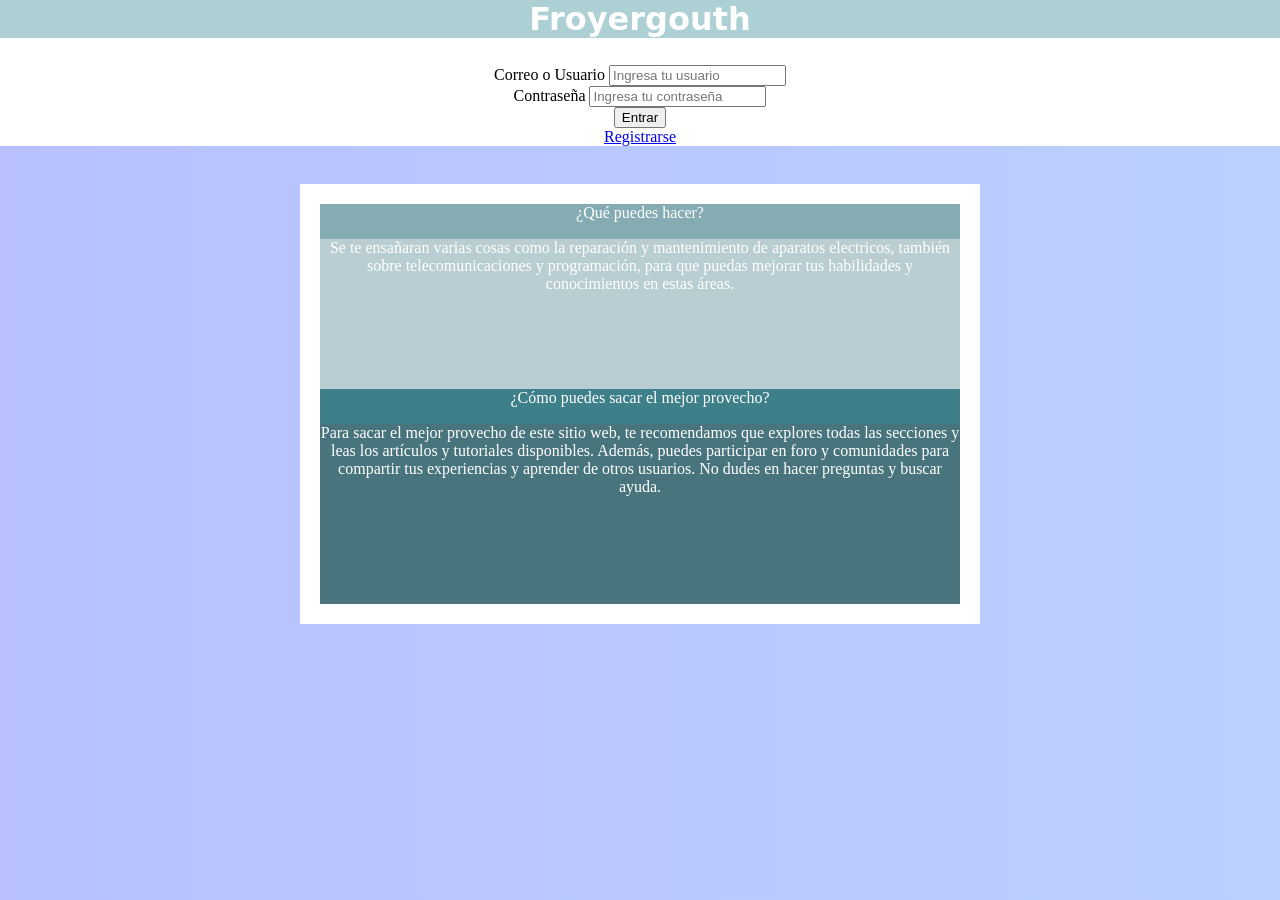
<file: index.html>
<!DOCTYPE html>
<html lang="en">
<head>
    <meta charset="UTF-8">
    <meta name="viewport" content="width=device-width, initial-scale=1.0">
    <title>Document</title>
    <link rel="stylesheet" href="estilos.css">
     <script src="codigos.js"></script>

</head>
<body>
    <h1>Froyergouth</h1>
    <div class="login-container">
        <h2>login-container</h2>
            <div>
                <label for="usuario">Correo o Usuario</label>
                <input type="text" id="usuario" name="usuario" placeholder="Ingresa tu usuario">
            </div>
            <div>
                <label for="password">Contraseña</label>
                <input type="password" id="password" name="password" placeholder="Ingresa tu contraseña">
            </div>

            <p id="mensaje"></p>
            <button type="button" onclick="Inicio()">Entrar</button>
        </form>
        <p id="mensaje"></p>

        <a href="registrarse.html" target="_blank">Registrarse</a>
    </div>
    <br>
    <div class="Div_Principal">
        <div class="Div_Contenido">
            <div class="Div_Primer_Pregunta">¿Qué puedes hacer?</div>
            <div class="Div_Respuesta">
                Se te ensañaran varias cosas como la reparación y mantenimiento de aparatos electricos, también
                 sobre telecomunicaciones y programación, para que puedas mejorar tus habilidades y 
                 conocimientos en estas áreas.
            </div>
            <div class="Div_Segunda_Pregunta">¿Cómo puedes sacar el mejor provecho?</div>
            <div class="Div_Respuesta2">
                Para sacar el mejor provecho de este sitio web, te recomendamos que explores todas las secciones y
                leas los artículos y tutoriales disponibles. Además, puedes participar en foro y comunidades para
                compartir tus experiencias y aprender de otros usuarios. No dudes en hacer preguntas y buscar ayuda.
            </div>
        </div>
    </div>
</body>
</html>
</file>
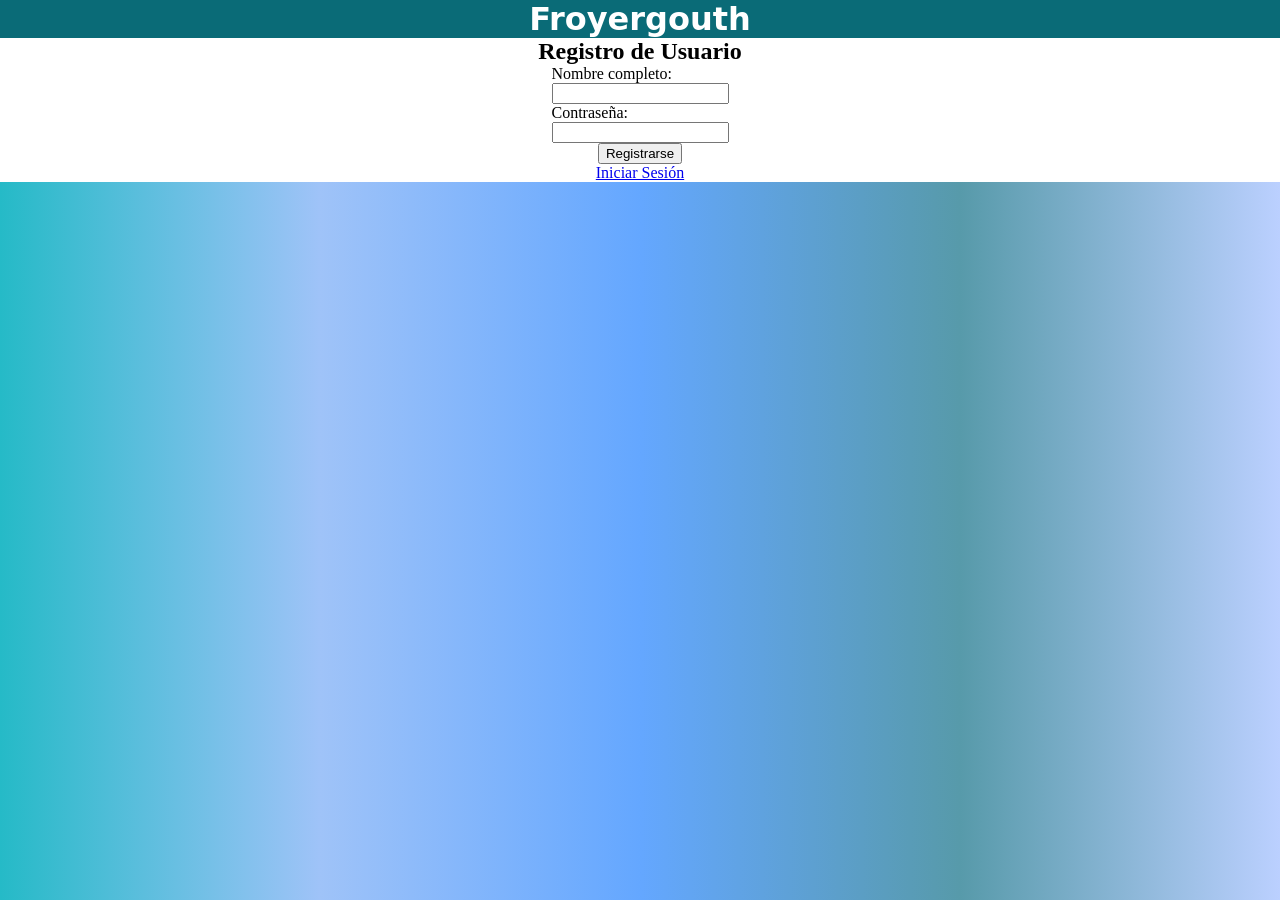
<file: registrarse.html>
<!DOCTYPE html>
<html lang="en">
<head>
    <meta charset="UTF-8">
    <meta name="viewport" content="width=device-width, initial-scale=1.0">
    <title>Document</title>
    <link rel="stylesheet" href="estilos2.css">
     <script src="codigos.js"></script>
</head>
<body>
    <h1>Froyergouth</h1>
    <div class="contenedor-registro">
        <h2>Registro de Usuario</h2>    
        <div class="campo">
            <div>Nombre completo:</div>
            <input type="text" id="usuario" name="nombre" required>
        </div>
        <div class="campo">
            <div>Contraseña:</div>
            <input type="password" id="password" name="password" required>
        </div>
        <div class="bloque-boton">
            <button type="button" id="btn-registrar" onclick="Registro()">Registrarse</button>
        </div>
        <p id="mensaje"></p>
        <a href="index.html" target="_blank">Iniciar Sesión</a>
    </div> 
</body>
</html>
</file>
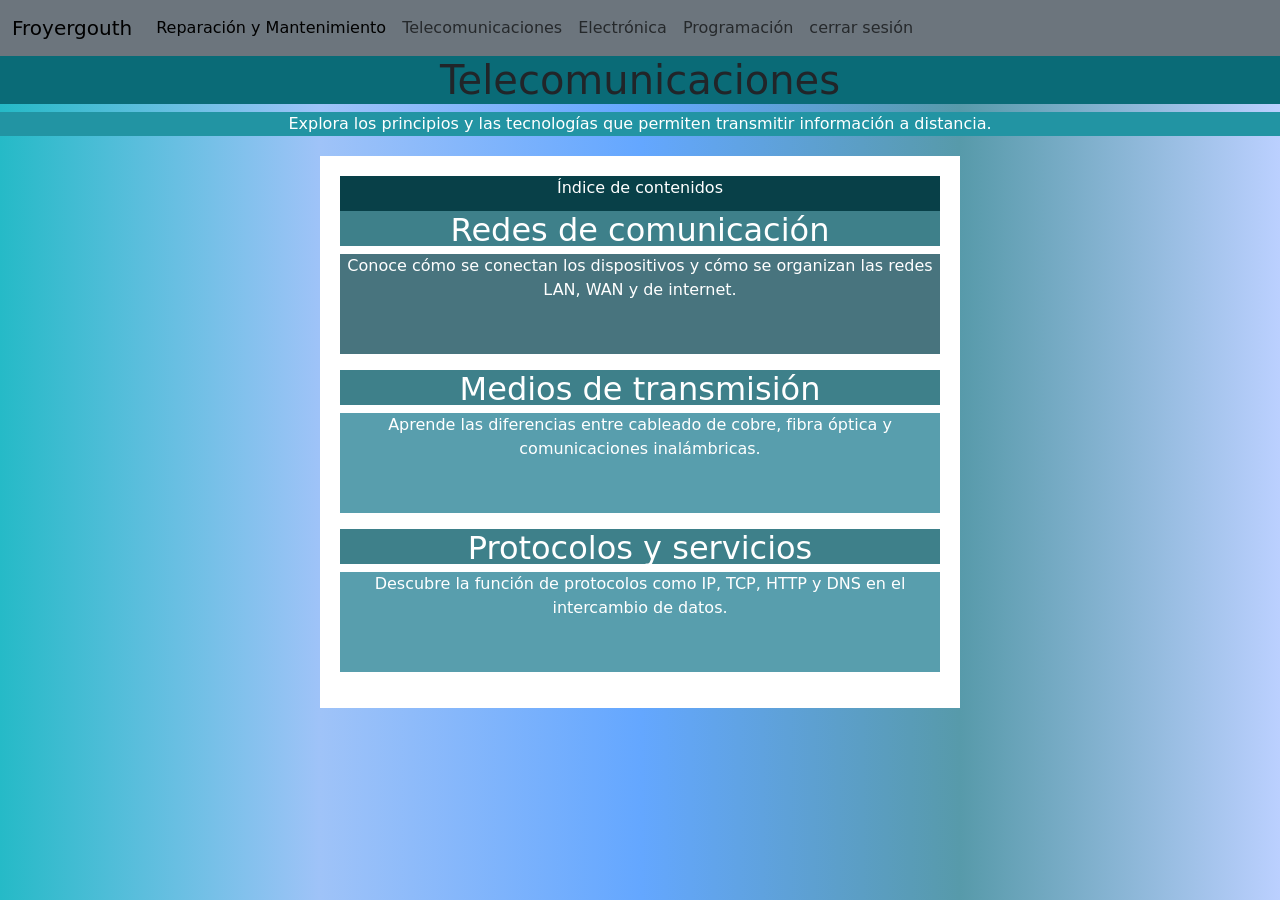
<file: telecomunicaciones.html>
<!DOCTYPE html>
<html lang="es">

<head>
    <meta charset="UTF-8">
    <meta name="viewport" content="width=device-width, initial-scale=1.0">
    <title>Telecomunicaciones | Froyergouth</title>
    <link rel="stylesheet" href="estilos4.css">
    <link href="https://cdn.jsdelivr.net/npm/bootstrap@5.3.8/dist/css/bootstrap.min.css" rel="stylesheet"
        integrity="sha384-sRIl4kxILFvY47J16cr9ZwB07vP4J8+LH7qKQnuqkuIAvNWLzeN8tE5YBujZqJLB" crossorigin="anonymous">
</head>

<body>
    <nav class="navbar navbar-expand-lg bg-secondary">
        <div class="container-fluid">
            <a class="navbar-brand" href="index.html">Froyergouth</a>
            <button class="navbar-toggler" type="button" data-bs-toggle="collapse"
                data-bs-target="#navbarSupportedContent" aria-controls="navbarSupportedContent" aria-expanded="false"
                aria-label="Toggle navigation">
                <span class="navbar-toggler-icon"></span>
            </button>
            <div class="collapse navbar-collapse" id="navbarSupportedContent">
                <ul class="navbar-nav me-auto mb-2 mb-lg-0">
                    <li class="nav-item">
                        <a class="nav-link active" aria-current="page" href="reparacion_y_mantenimiendo.html">Reparación
                            y Mantenimiento</a>
                    </li>
                    <li class="nav-item">
                        <a class="nav-link" href="telecomunicaciones.html">Telecomunicaciones</a>
                    </li>
                    <li class="nav-item">
                        <a class="nav-link" href="Electronica.html">Electrónica</a>
                    </li>
                    <li class="nav-item">
                        <a class="nav-link" href="programacion.html">Programación</a>
                    </li>
                    <li class="nav-item">
                        <a class="nav-link" href="index.html">cerrar sesión</a>
                    </li>

                </ul>
            </div>
        </div>
    </nav>

    <h1>Telecomunicaciones</h1>
    <p>Explora los principios y las tecnologías que permiten transmitir información a distancia.</p>

    <div class="Div_Principal">
        <div class="Div_Contenido">
            <div class="Div_componente1">Índice de contenidos</div>

            <section aria-labelledby="redes-titulo">
                <h2 id="redes-titulo" class="Div_componente2">Redes de comunicación</h2>
                <p class="Div_info2">Conoce cómo se conectan los dispositivos y cómo se organizan las redes LAN, WAN y
                    de internet.</p>
            </section>

            <section aria-labelledby="medios-titulo">
                <h2 id="medios-titulo" class="Div_componente3">Medios de transmisión</h2>
                <p class="Div_info3">Aprende las diferencias entre cableado de cobre, fibra óptica y comunicaciones
                    inalámbricas.</p>
            </section>

            <section aria-labelledby="protocolos-titulo">
                <h2 id="protocolos-titulo" class="Div_componente3">Protocolos y servicios</h2>
                <p class="Div_info3">Descubre la función de protocolos como IP, TCP, HTTP y DNS en el intercambio de
                    datos.</p>
            </section>
        </div>
    </div>

    <script src="https://cdn.jsdelivr.net/npm/bootstrap@5.3.8/dist/js/bootstrap.bundle.min.js"
        integrity="sha384-FKyoEForCGlyvwx9Hj09JcYn3nv7wiPVlz7YYwJrWVcXK/BmnVDxM+D2scQbITxI"
        crossorigin="anonymous"></script>
</body>

</html>
</file>
<file: estilos.css>
body {

    background: linear-gradient(to right, #b8c0ff, #bbd0ff);
}

h1 {
    text-align: center;
    color: #fff;
    font-family: 'Courier New', Courier, monospace;
}

h2 {
    color: white;
    font-family: 'Courier New', Courier, monospace;
}

.login-container {
    background-color: #c8b6ff;
}

div {
    text-align: center;
}



* {
    margin: 0;
}

body {
    background-color: #25bac7;
}

h1 {
    font-family: system-ui, -apple-system, BlinkMacSystemFont, 'Segoe UI', Roboto, Oxygen, Ubuntu, Cantarell, 'Open Sans', 'Helvetica Neue', sans-serif;
    text-align: center;
    color: white;
    background-color: #acd0d4;
    width: 100%;
    height: 100%;
    justify-content: center;
}

p {
    font-family: system-ui, -apple-system, BlinkMacSystemFont, 'Segoe UI', Roboto, Oxygen, Ubuntu, Cantarell, 'Open Sans', 'Helvetica Neue', sans-serif;
    text-align: center;
}

.Div_Principal {
    display: flex;
    gap: 20px;
    margin-top: 20px;
    width: 100%;
    height: 25%;
    text-align: center;
    justify-content: center;
}

.Div_Contenido {
    background-color: white;
    width: 50%;
    padding: 20px;
}

.Div_Primer_Pregunta {
    color: white;
    background-color: #85acb3;
    width: 100%;
    height: 35px;
    text-align: center;
    justify-content: center;
}

.Div_Respuesta {
    color: white;
    background-color: #b9ced3;
    width: 100%;
    height: 150px;
    text-align: center;
    justify-content: center;
}

.Div_Segunda_Pregunta {
    color: white;
    background-color: #3e808a;
    width: 100%;
    height: 35px;
    text-align: center;
    justify-content: center;
}

.Div_Respuesta2 {
    color: white;
    background-color: #48747e;
    width: 100%;
    height: 180px;
    text-align: center;
    justify-content: center;
}

.login-container {
    display: flex;
    flex-direction: column;
    align-items: center;
    justify-content: center;
    background-color: white;
}
</file>
<file: estilos2.css>
*{
    margin: 0;
}
body {
    background: linear-gradient(to right, #25bac7, #9fc3f8, #64a7ff, #579aaa, #bbd0ff);
}
h1{
    font-family: system-ui, -apple-system, BlinkMacSystemFont, 'Segoe UI', Roboto, Oxygen, Ubuntu, Cantarell, 'Open Sans', 'Helvetica Neue', sans-serif;
    text-align: center;
    color: white;
    background-color: #0a6b77;
    width: 100%;
    height: 100%;
    justify-content: center;
}
.contenedor-registro{
    display: flex;
    flex-direction: column;
    align-items: center;
    justify-content: center;
    background-color: white;
}
</file>
<file: estilos4.css>
*{
    margin: 0;
}
body {
    background: linear-gradient(to right, #25bac7, #9fc3f8, #64a7ff, #579aaa, #bbd0ff);
}
h1{
    font-family: system-ui, -apple-system, BlinkMacSystemFont, 'Segoe UI', Roboto, Oxygen, Ubuntu, Cantarell, 'Open Sans', 'Helvetica Neue', sans-serif;
    text-align: center;
    color: white;
    background-color: #0a6b77;
    width: 100%;
    height: 100%;
    justify-content: center;
}
p{
    font-family: system-ui, -apple-system, BlinkMacSystemFont, 'Segoe UI', Roboto, Oxygen, Ubuntu, Cantarell, 'Open Sans', 'Helvetica Neue', sans-serif;
    text-align: center;
    color: white;
    background-color: #2294a3;
    width: 100%;
    height: 100%;
    justify-content: center;
}
.Div_Principal{
    display: flex;
    gap: 20px;
    margin-top: 20px;
    width: 100%;
    height: 25%;
    text-align: center;
    justify-content: center;
}
.Div_Contenido{
    background-color: white;
    width: 50%;
    padding: 20px;
}
.Div_componente1{
    color: white;
    background-color: #084048;
    width: 100%;
    height: 35px;
    text-align: center;
    justify-content: center;
}
.Div_info1{
    color: white;
    background-color: #054f60;
    width: 100%;
    height: 100px;
    text-align: center;
    justify-content: center;
}
.Div_componente2{
    color: white;
    background-color: #3e808a;
    width: 100%;
    height: 35px;
    text-align: center;
    justify-content: center;
}
.Div_info2{
    color: white;
    background-color: #48747e;
    width: 100%;
    height: 100px;
    text-align: center;
    justify-content: center;
}
.Div_componente3{
    color: white;
    background-color: #3e808a;
    width: 100%;
    height: 35px;
    text-align: center;
    justify-content: center;
}
.Div_info3{
    color: white;
    background-color: #589ead;
    width: 100%;
    height: 100px;
    text-align: center;
    justify-content: center;
}
</file>
